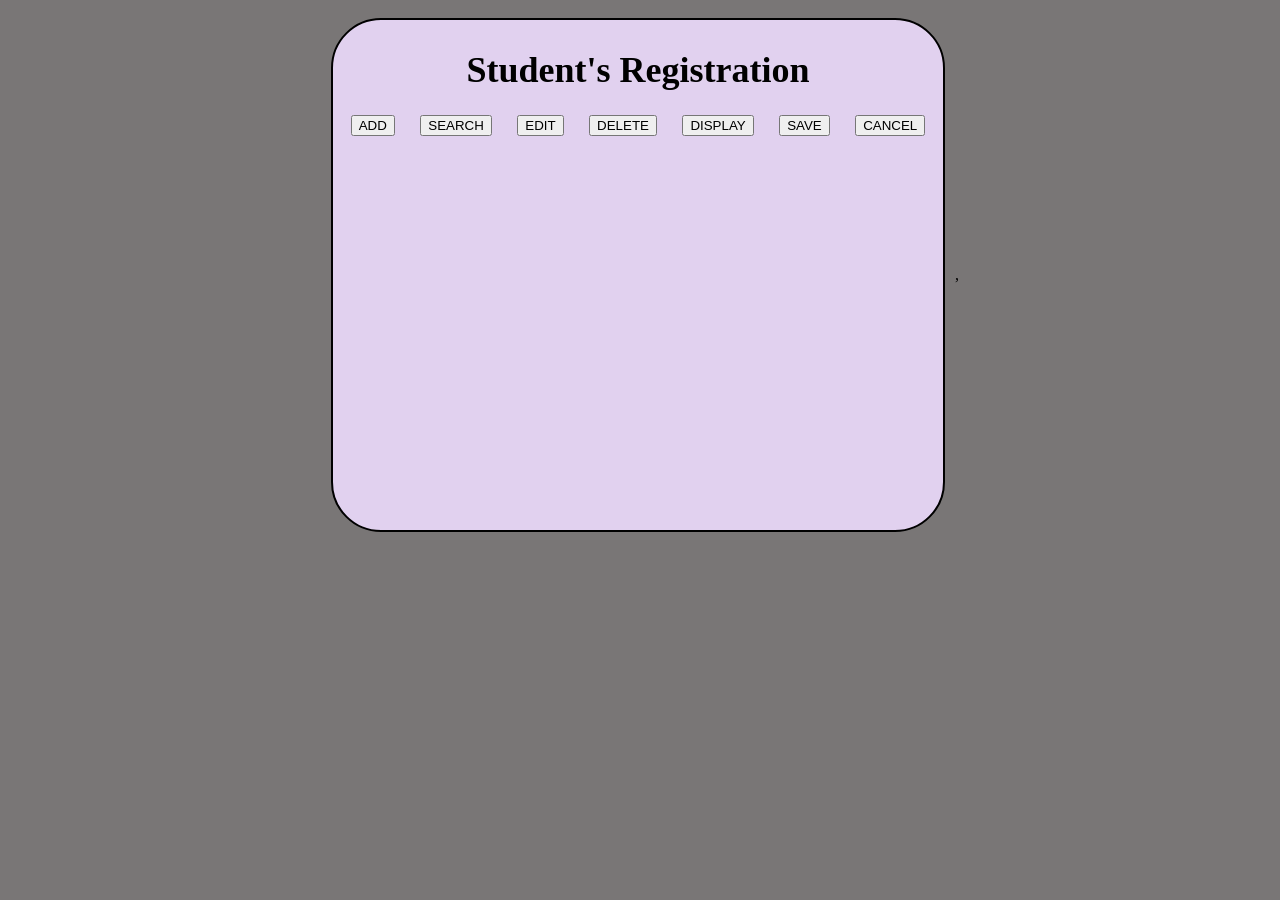
<file: DBMS/index.html>
<!DOCTYPE html>
<html lang="en">
<head>
    <meta charset="UTF-8">
    <meta name="viewport" content="width=device-width, initial-scale=1.0">
    <title>Student's Registration</title>
    <link href="style.css" rel="stylesheet">
</head>
<body>
    <div class="main">
        <div class="heading">
            <h1>Student's Registration</h1>
        </div>


        <!-- ADD form -->
        <div id="hidden-section" class="contents">
            <div class="name">
                <label for="nam">Name:</label>
                <input name = "sName" type="text" id="nam" placeholder="Enter name...">
            </div>

            <div class="roll">
                <label for="r">Roll:</label>
                <input type="text" id="r" placeholder="Enter roll...">
            </div>
            
            <label for="address">Enter your address:</label>
            <div class="address">
                <textarea id="address" name="address" rows="4" cols="50" placeholder="Give address..."></textarea>
            </div>

            <div class="department">
                <label for="dept">Department:</label>

                <select name="dept" id="dept-select">
                    <option value="">--Choose your Dept--</option>
                    <option value="CSE">CSE</option>
                    <option value="ME">ME</option>
                    <option value="ECE">ECE</option>
                    <option value="CE">CE</option>
                </select>
            </div>

            <div class="num">
                <label for="contact">Contact Number:</label>
                <input type="text" id="contact" placeholder="Enter phone no...">
            </div>
        </div>


        <!-- SEARCH FORM -->
        <div id="search-form" class="contents">
            <div class="search-roll">
                <label for="searchRoll">Enter a roll to search:</label>
                <input type="text" id="searchRoll" placeholder="Enter roll...">
            </div>
        </div>
        


        <div class="opts">
            <button id = "add-btn" class="Bbutton" type="button">ADD</button>
            <button id = "search-btn" class="Bbutton" type="button">SEARCH</button>
            <button class="Bbutton" type="button">EDIT</button>
            <button class="Bbutton" type="button">DELETE</button>
            <button class="Bbutton" type="button">DISPLAY</button>
            <button class="Bbutton" type="button">SAVE</button>
            <button class="Bbutton" type="button">CANCEL</button>
        </div>
    </div>
    ,<script src="app.js"></script>
</body>
</html>
</file>
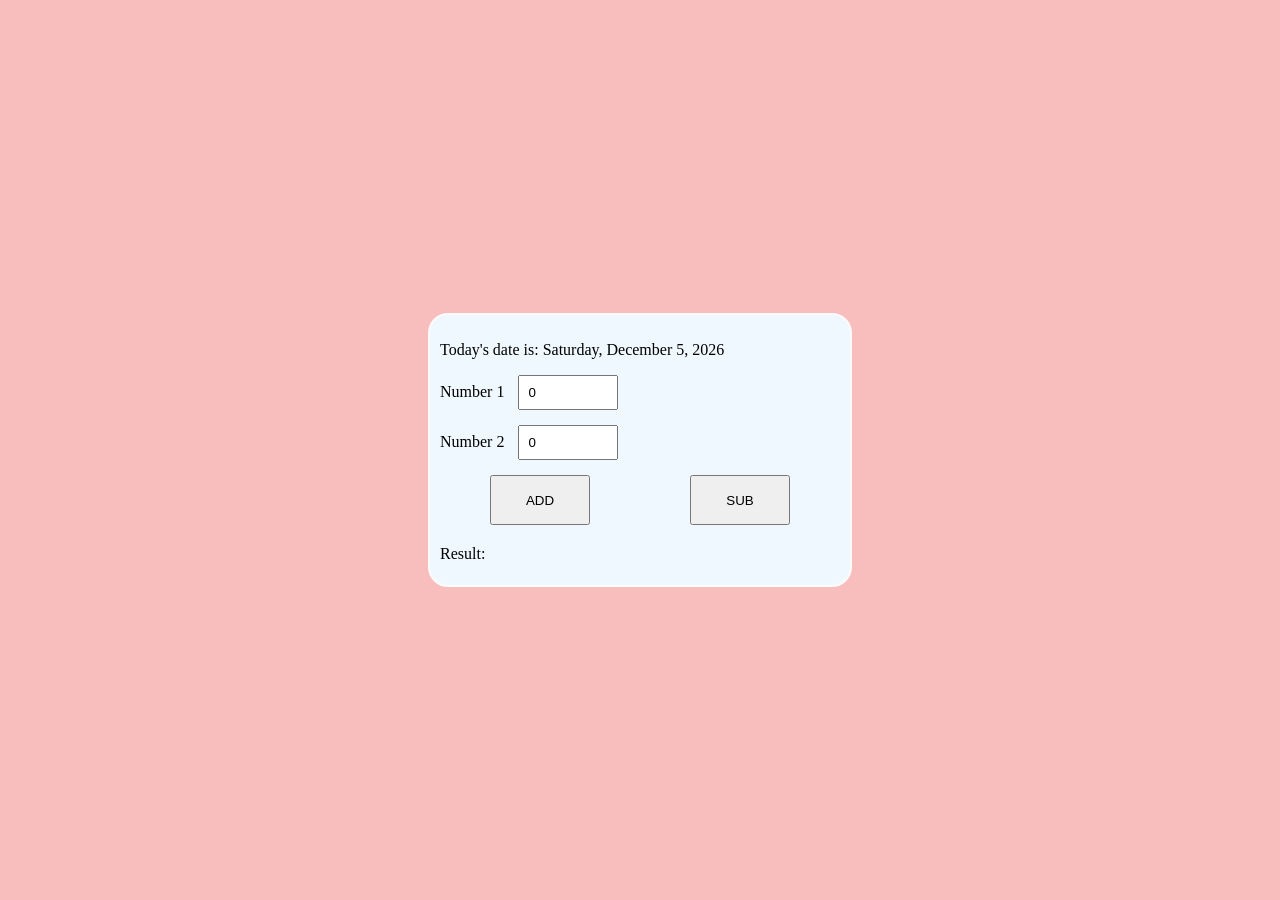
<file: Q1/index.html>
<!DOCTYPE html>
<html lang="en">
<head>
    <meta charset="UTF-8">
    <meta name="viewport" content="width=device-width, initial-scale=1.0">
    <title>DBMS UI</title>
    <link rel="stylesheet" href="style.css">
</head>
<body>
    <div class="UI">
        <p>Today's date is: <span id="date"></span></p>
        <div class="form">
            <form>
                <label for="num">Number 1</label>
                <input type="number" id="num" name="num" value="0">
                <br>
                <label for="num2">Number 2</label>
                <input type="number" id="num2" name="num2" value="0">
            </form>
        </div>
        
        <div class="menu">
            <button onclick="adding()">ADD</button>
            <button onclick="sub()">SUB</button>
        </div>
    
        <div class="res-box">
            Result:<span id="res"></span>
        </div>
    </div>
    <script src = "app.js"></script>
</body>
</html>
</file>
<file: DBMS/style.css>
body{
    background-color: rgb(121, 118, 118);
    display: flex;
    justify-content: center;
    align-items: center;
}
.main{
    display: flex;
    flex-direction: column;
    border: 2px black solid;
    height:500px;
    width:600px;
    font-size: large;
    margin: 10px;
    flex-wrap: wrap;
    background-color: rgb(225, 209, 239);
    border-radius: 50px;
    padding: 5px;
}

.heading{
    display: flex;
    justify-content: center;
}


.contents{
    display: none;
    margin: 0px 10px 10px 10px;
    padding: 10px;
}
.show{
    display:block;
}


.name{
    margin:10px;
}
.roll{
    margin:10px;
}
.department{
    margin: 10px;
}
.num{
    margin: 10px;
}

.opts{
    display: flex;
    justify-content: space-around;
}
</file>
<file: Q1/style.css>
html, body {
    height: 100%;  
    margin: 0;  
}

body {
    background-color: #f8bdbd;
    display: flex;
    flex-direction: column;
    justify-content: center;
    align-items: center;
    min-height: 100vh; 
    flex-wrap: wrap; 
}

.UI {
    background-color: aliceblue;
    height: 250px;
    width: 400px;
    display: flex;
    flex-direction: column;
    border: 2px solid rgb(253, 250, 250);
    border-radius: 20px;
    padding: 10px;
}

button {
    height: 50px;
    width: 100px;
}

.menu {
    display: flex;
    justify-content: space-around;
}

label {
    margin-right: 10px;
}

input[type="number"] {
    margin-bottom: 15px;
    padding: 8px;
    width: 100px;
    box-sizing: border-box;
}

.res {
    margin-top: 30px;
}

.res-box {
    margin-top: 20px;
}
</file>
